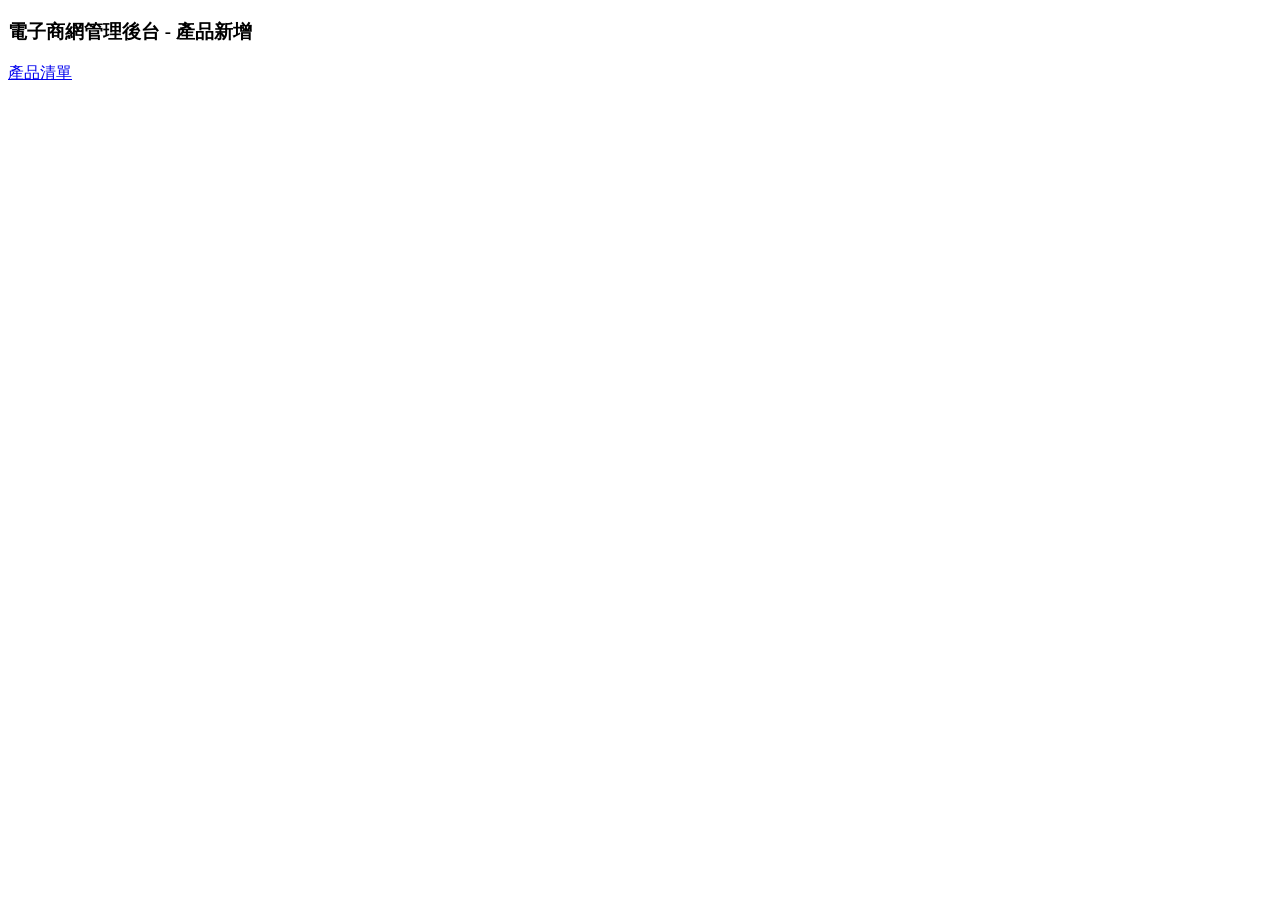
<file: sss/assets/code/form.html>
<!DOCTYPE html>
<html lang="en">
  <head>
    <meta charset="UTF-8" />
    <meta name="viewport" content="width=device-width, initial-scale=1.0" />
    <title>Document</title>
  </head>
  <body>
    <header>
      <h3>電子商網管理後台 - 產品新增</h3>
    </header>
    <nav>
      <a href="./index.html">產品清單</a>
    </nav>
  </body>
</html>
</file>
